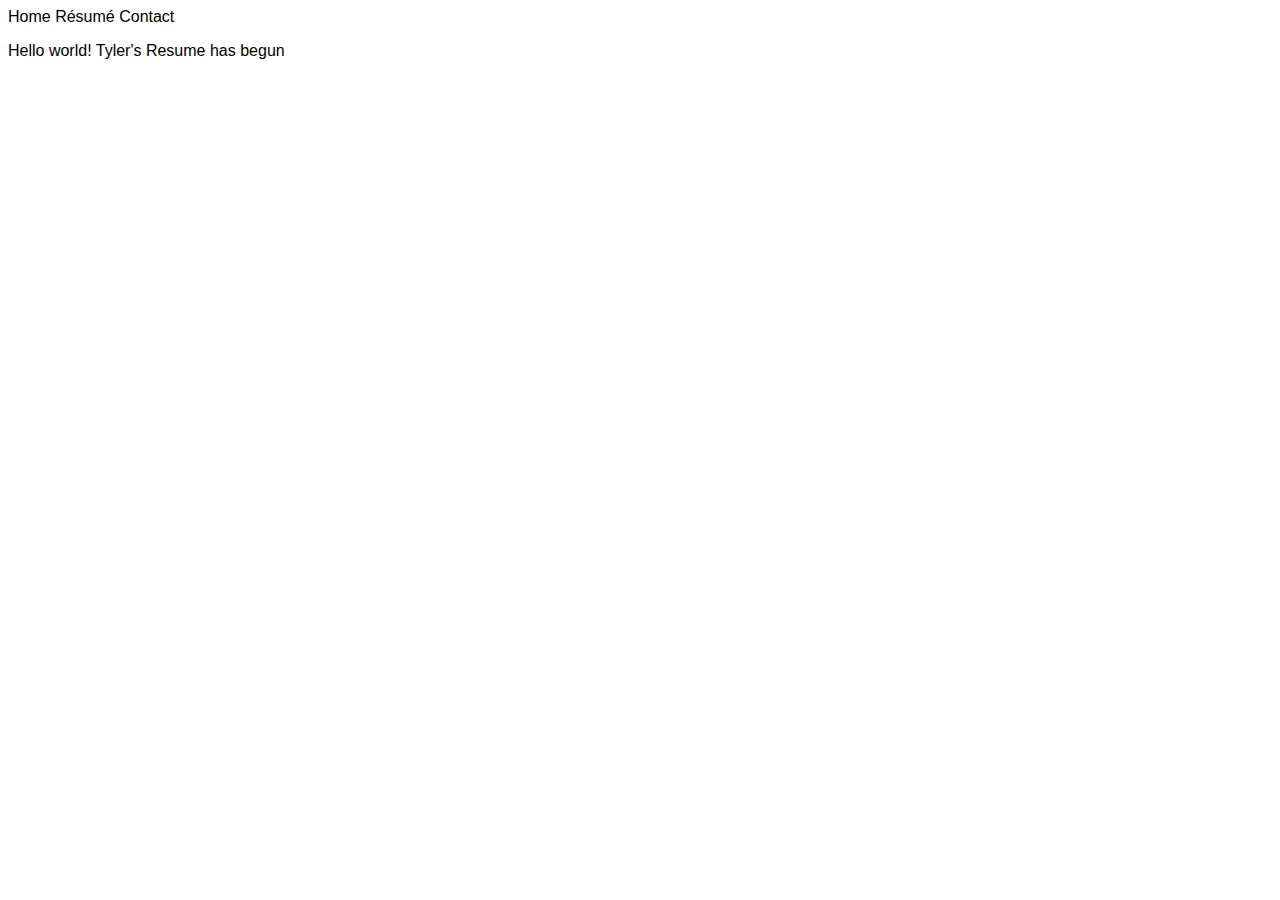
<file: index.html>
<html>
<head>
	<link type="text/css" rel="stylesheet" href="homestyle.css"/>
	<title>Tyler Marques</title>
</head>
<body>
	<div id="container">
		<div id="navbar">
		    <span class="navbutton">Home</span>
		    <span class="navbutton">R&eacute;sum&eacute;</span>
		    <span class="navbutton">Contact</span>
		</div>
    <div>
        <p>Hello world! Tyler's Resume has begun</p>
    </div>
	</div>
</body>
</html>
</file>
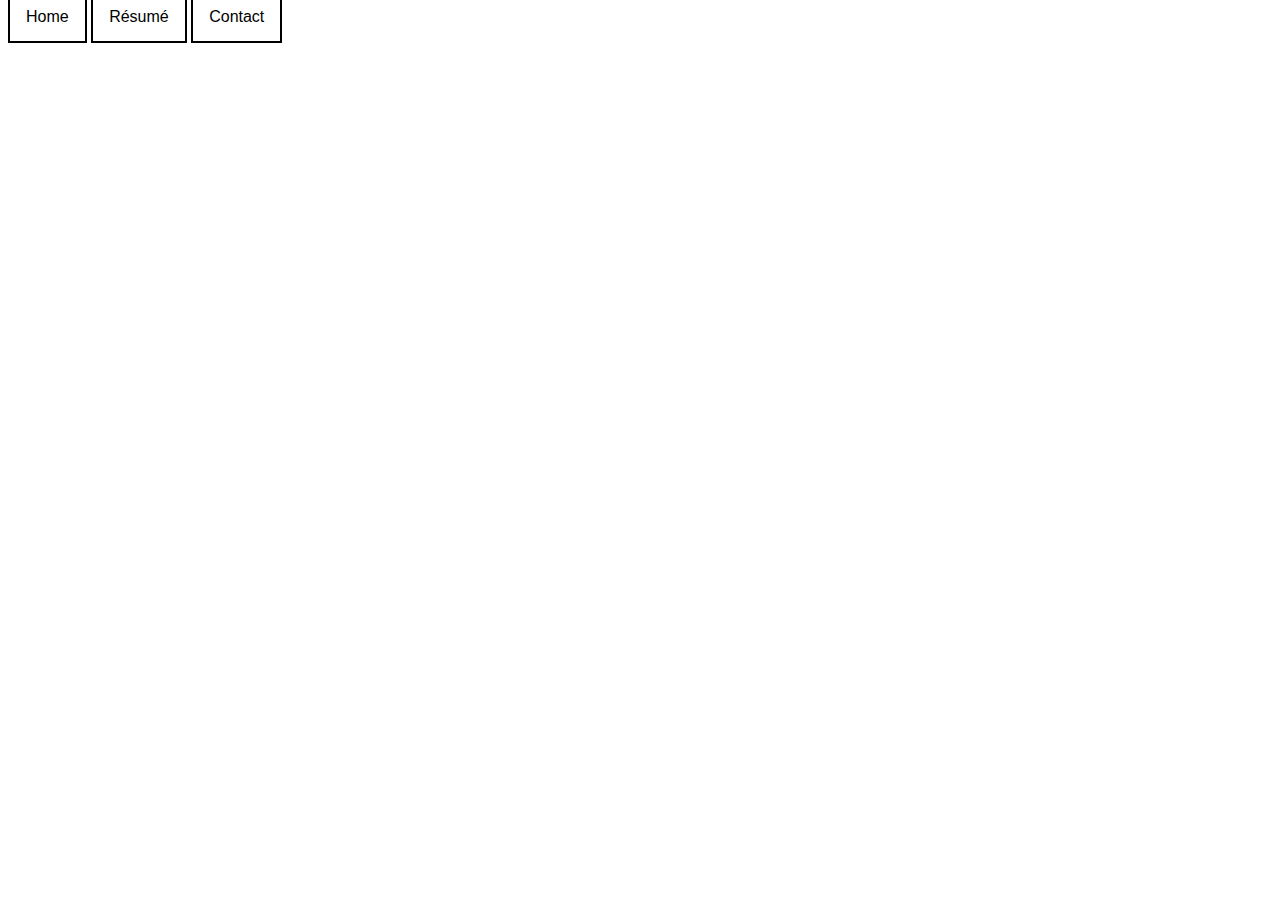
<file: Resume.html>
<!doctype html>
<html>
<link type="text/css" rel="stylesheet" href="resumestyle.css">
<title>Tyler Marques</title>

<body>

<div id="container">
    
<div id="navbar">
    <span class="navbutton">Home</span>          
    <span class="navbutton">R&eacute;sum&eacute;</span>
    <span class="navbutton">Contact</span>
</div>
    
    
</div>
    
</body>
</html>
</file>
<file: homestyle.css>
html {
    font-family: Arial, Helvetica, sans-serif;
    margin: 0;
    padding: 0;
    font-size: 1em
}
div {
    border: black, 0.2em;
    background: #FFFFFF, 0.65;

}
</file>
<file: resumestyle.css>
html {
    font-family: Arial, Helvetica, sans-serif;
    margin: 0;
    padding: 0;
    font-size: 1em
}




#title {
    font-size: 2em;
    font-family: cursive;
    margin: auto;
    position: fixed;
    background-color: red;
}

#container {

}

#navbar {

}

.navbutton {
    display: inline;
    padding: 1em 1em 1em 1em;
    border: 2px solid black;
    z-index: 1;
}

.navbutton:hover {
    text-decoration: underline white;
}

body {
    background: eurl(background.jpg)
}
</file>
